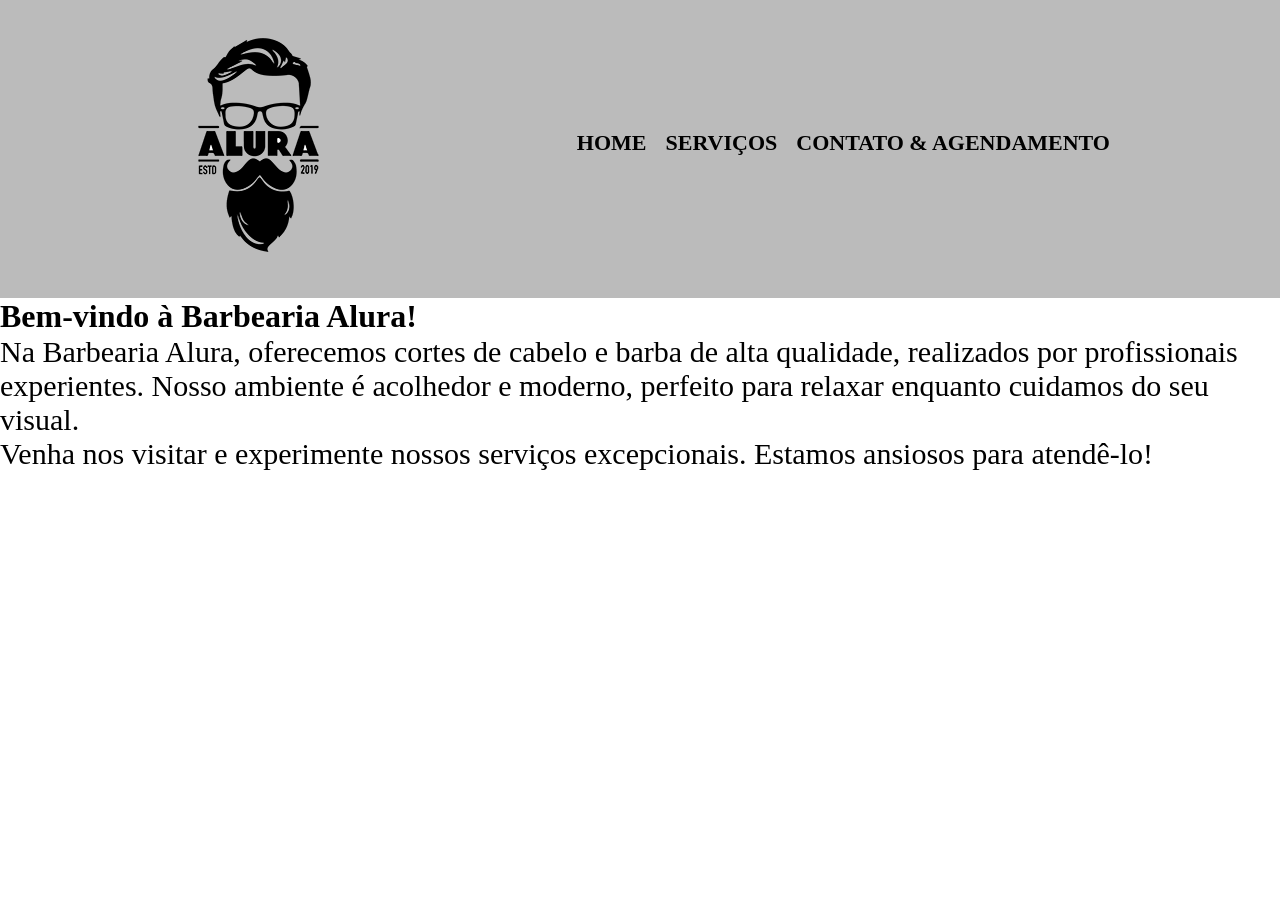
<file: html/index.html>
<!DOCTYPE html>
<html lang="en">
<head>
    <meta charset="UTF-8">
    <meta name="viewport" content="width=device-width, initial-scale=1.0">
    <title>Barbearia Page</title>
    <link rel="stylesheet" href="../css/style.css">
</head>
<body>
    <header>
        <div class="caixa">
        <h1><img src="../img/logo.png"></h1>

        <nav>
            <ul>
                <li><a href="index.html">Home</a></li>
                <li><a href="../html/servicos.html">Serviços</a></li>
                <li><a href="../html/contato.html">Contato & Agendamento</a></li>
            </ul>
        </nav>
        </div>
    </header>
    <main class="apresentacao">
        <h1>Bem-vindo à Barbearia Alura!</h1>
        <p>Na Barbearia Alura, oferecemos cortes de cabelo e barba de alta qualidade, realizados por profissionais experientes.
           Nosso ambiente é acolhedor e moderno, perfeito para relaxar enquanto cuidamos do seu visual.</p>
        <p>Venha nos visitar e experimente nossos serviços excepcionais. Estamos ansiosos para atendê-lo!</p>
    </main>
</body>
</html>
</file>
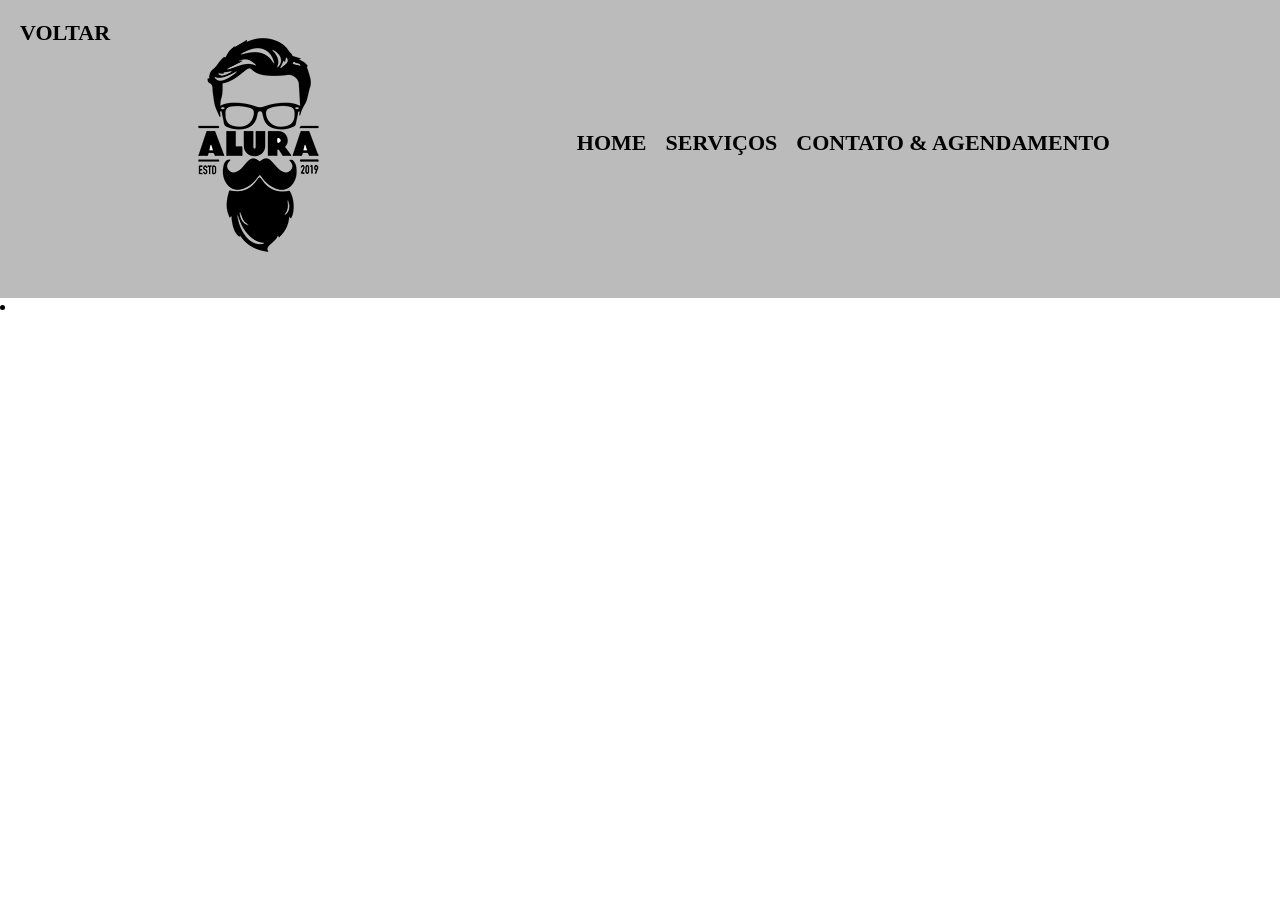
<file: html/contato.html>
<!DOCTYPE html>
<html lang="en">
<head>
    <meta charset="UTF-8">
    <meta name="viewport" content="width=device-width, initial-scale=1.0">
    <title>Contato & Agendamento - Barbearia Alura</title>
</head>
<body>
    <!DOCTYPE html>
<html lang="en">
<head>
    <meta charset="UTF-8">
    <meta name="viewport" content="width=device-width, initial-scale=1.0">
    <title>Barbearia Page</title>
    <link rel="stylesheet" href="../css/contato.css">
</head>
<body>
    <header>
        <div class="caixa">
        <h1><img src="../img/logo.png"></h1>

        <nav>
            <ul>
                <li><a href="index.html">Home</a></li>
                <li><a href="../html/servicos.html">Serviços</a></li>
                <li><a href="../html/contato.html">Contato & Agendamento</a></li>
            </ul>
        </nav>
        </div>
    </header>
    <li><a class="botao-contato" href="../html/index.html">Voltar</a></li>   
    <main></main>
</body>
</html>
</body>
</html>
</file>
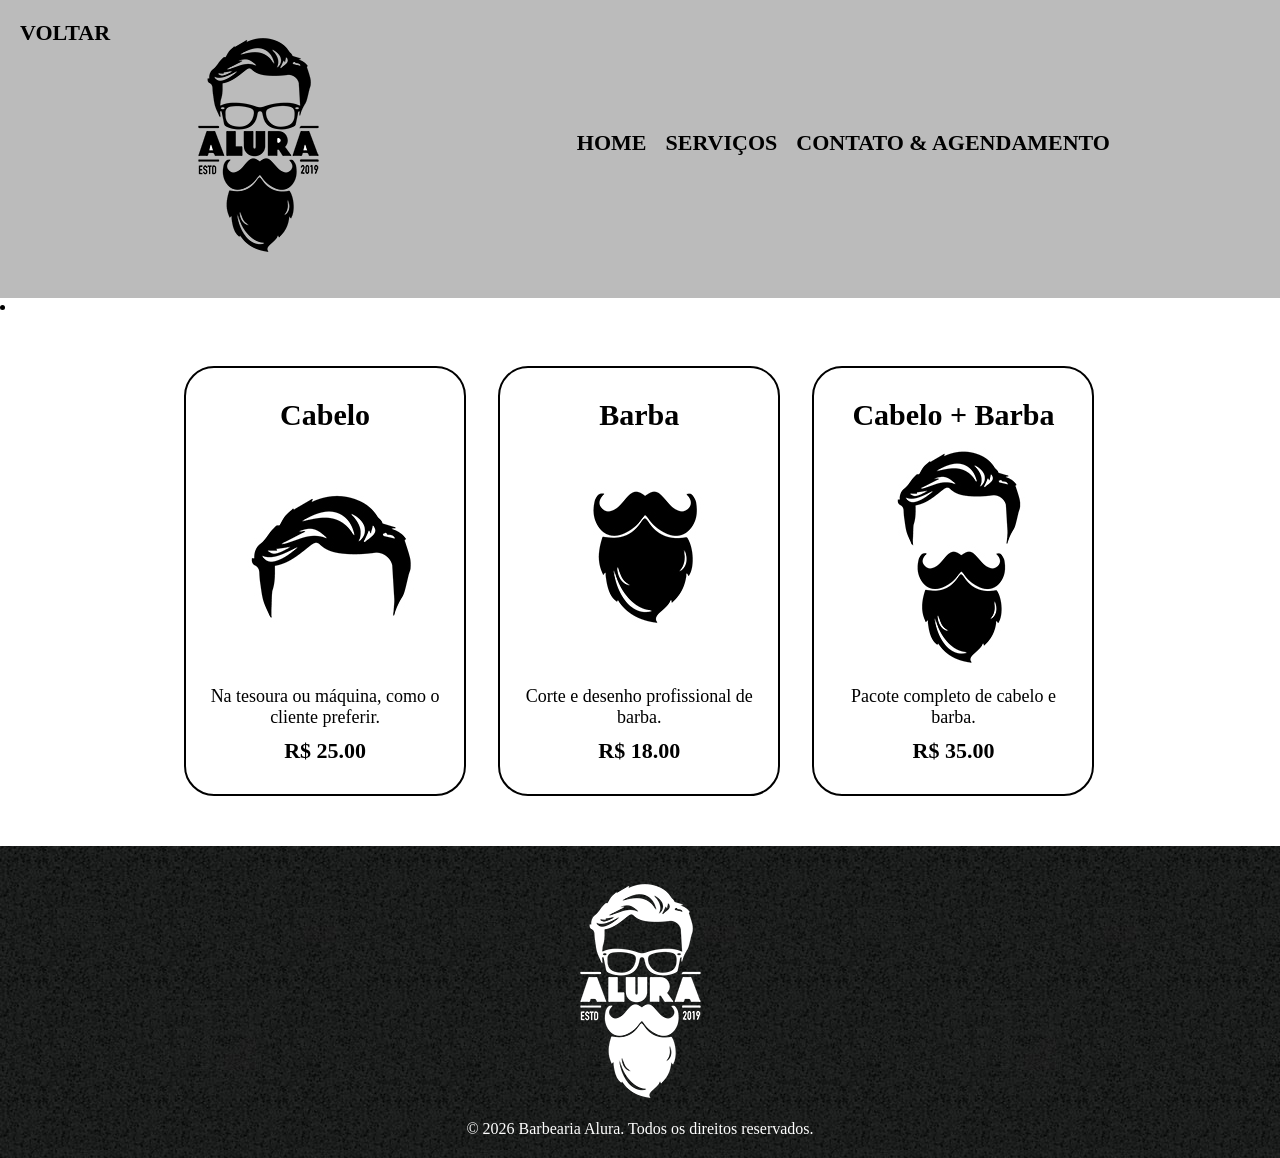
<file: html/servicos.html>
<!DOCTYPE html>
<html lang="en">
<head>
    <meta charset="UTF-8">
    <meta name="viewport" content="width=device-width, initial-scale=1.0">
    <title>Serviços - Barbearia Alura</title>
    <link rel="stylesheet" href="../css/servicos.css">

</head>
<body>
    <header>
        <div class="caixa">
        <h1><img src="../img/logo.png"></h1>

        <nav>
            <ul>
                <li><a href="../html/index.html">Home</a></li>
                <li><a href="../html/servicos.html">Serviços</a></li>
                <li><a href="../html/contato.html">Contato & Agendamento</a></li>
            </ul>
        </nav>
        </div>
    </header>
    <li><a class="botao" href="../html/index.html">Voltar</a></li>   
    <main>
        <ul class="produtos">
            <li>
                <h2>Cabelo</h2>
                <img src="../img/cabelo.jpg">
                <p class="produto-descricao">Na tesoura ou máquina, como o cliente preferir.</p>
                <p class="produto-preco">R$ 25.00</p>
            </li>

            <li>
                <h2>Barba</h2>
                <img src="../img/barba.jpg">
                <p class="produto-descricao">Corte e desenho profissional de barba.</p>
                <p class="produto-preco">R$ 18.00</p>
            </li>

            <li>
                <h2>Cabelo + Barba</h2>
                <img src="../img/cabelo+barba.jpg">
                <p class="produto-descricao">Pacote completo de cabelo e barba.</p>
                <p class="produto-preco">R$ 35.00</p>
            </li>
        </ul>
    </main>

</body>

<footer class="rodape">
    <img src="../img/logo-branco.png">
    <p>© 2026 Barbearia Alura. Todos os direitos reservados.</p>
</footer>
</html>
</file>
<file: css/style.css>
button {
  transition: all 0.3s ease;
}

button:hover {
  transform: scale(1.1);
}

body {
  animation: fade 0.4s ease;
}

@keyframes fade {
  from { opacity: 0; }
  to { opacity: 1; }
}

* {
    margin: 0;
    padding: 0;
    box-sizing: border-box;
}

header {
    background: #BBBBBB;
    padding: 20px 0;
}
    
.caixa {
    width: 940px;
    position: relative;
    margin: 0 auto;
}

nav li {
    display: inline;
    margin: 0 0 0 15px;
}

nav a {
    text-transform: uppercase;
    color: #000000;
    font-weight: bold;
    font-size: 22px;
    text-decoration: none; 
}

nav a:hover {
    color: white;
    text-decoration: underline;
}

nav {
    position: absolute;
    right: 0;
    top: 110px;
    
}

.apresentacao p {
    font-size: 30px;
}
</file>
<file: css/contato.css>
button {
  transition: all 0.3s ease;
}

button:hover {
  transform: scale(1.1);
}

body {
  animation: fade 0.4s ease;
}

@keyframes fade {
  from { opacity: 0; }
  to { opacity: 1; }
}

* {
    margin: 0;
    padding: 0;
    box-sizing: border-box;
}

header {
    background: #BBBBBB;
    padding: 20px 0;
}
    
.caixa {
    width: 940px;
    position: relative;
    margin: 0 auto;
}

nav li {
    display: inline;
    margin: 0 0 0 15px;
}

nav a {
    text-transform: uppercase;
    color: #000000;
    font-weight: bold;
    font-size: 22px;
    text-decoration: none; 
}

nav a:hover {
    color: white;
    text-decoration: underline;
}

nav {
    position: absolute;
    right: 0;
    top: 110px;
    
}

.botao-contato{
    float: left;
    position: absolute;
    top: 20px;
    left: 20px;
    text-transform: uppercase;
    color: #000000;
    font-weight: bold;
    font-size: 22px;
    text-decoration: none; 
}
</file>
<file: css/servicos.css>
button {
  transition: all 0.3s ease;
}

button:hover {
  transform: scale(1.1);
}

body {
  animation: fade 0.4s ease;
}

@keyframes fade {
  from { opacity: 0; }
  to { opacity: 1; }
}

* {
    margin: 0;
    padding: 0;
    box-sizing: border-box;
}

header {
    background: #BBBBBB;
    padding: 20px 0;
}

.botao {
    float: left;
    position: absolute;
    top: 20px;
    left: 20px;
    text-transform: uppercase;
    color: #000000;
    font-weight: bold;
    font-size: 22px;
    text-decoration: none; 
}

.botao:hover {
    color: white;
    text-decoration: underline;
}
    
.caixa {
    width: 940px;
    position: relative;
    margin: 0 auto;
}

nav li {
    display: inline;
    margin: 0 0 0 15px;
}

nav a {
    text-transform: uppercase;
    color: #000000;
    font-weight: bold;
    font-size: 22px;
    text-decoration: none; 
}

nav a:hover {
    color: white;
    text-decoration: underline;
}

nav {
    position: absolute;
    right: 0;
    top: 110px;
    
}

.produtos li {
    display: inline-block;
    text-align: center;
    width: 30%;
    vertical-align: top;
    margin: 0 1.5%;
    padding: 30px 20px;
    box-sizing: border-box;
    border: 2px solid #000000;
    border-radius: 30px;
}

.produtos li:hover{
    border-color: lightblue;
}

.produtos li:hover h2 {
    font-size: 34px;
}

.produtos {
    width: 940px;
    margin: 0 auto;
    padding: 50px 0;
}

.produtos h2 {
    font-size: 30px;
    font-weight: bold;
}

.produto-descricao {
    font-size: 18px;
}

.produto-preco {
    font-size: 22px;
    font-weight: bold;
    margin-top: 10px;
}

footer {
    background: url("../img/bg.jpg");
    text-align: center;
    padding: 20px 10px;
    color: white;
}
</file>
